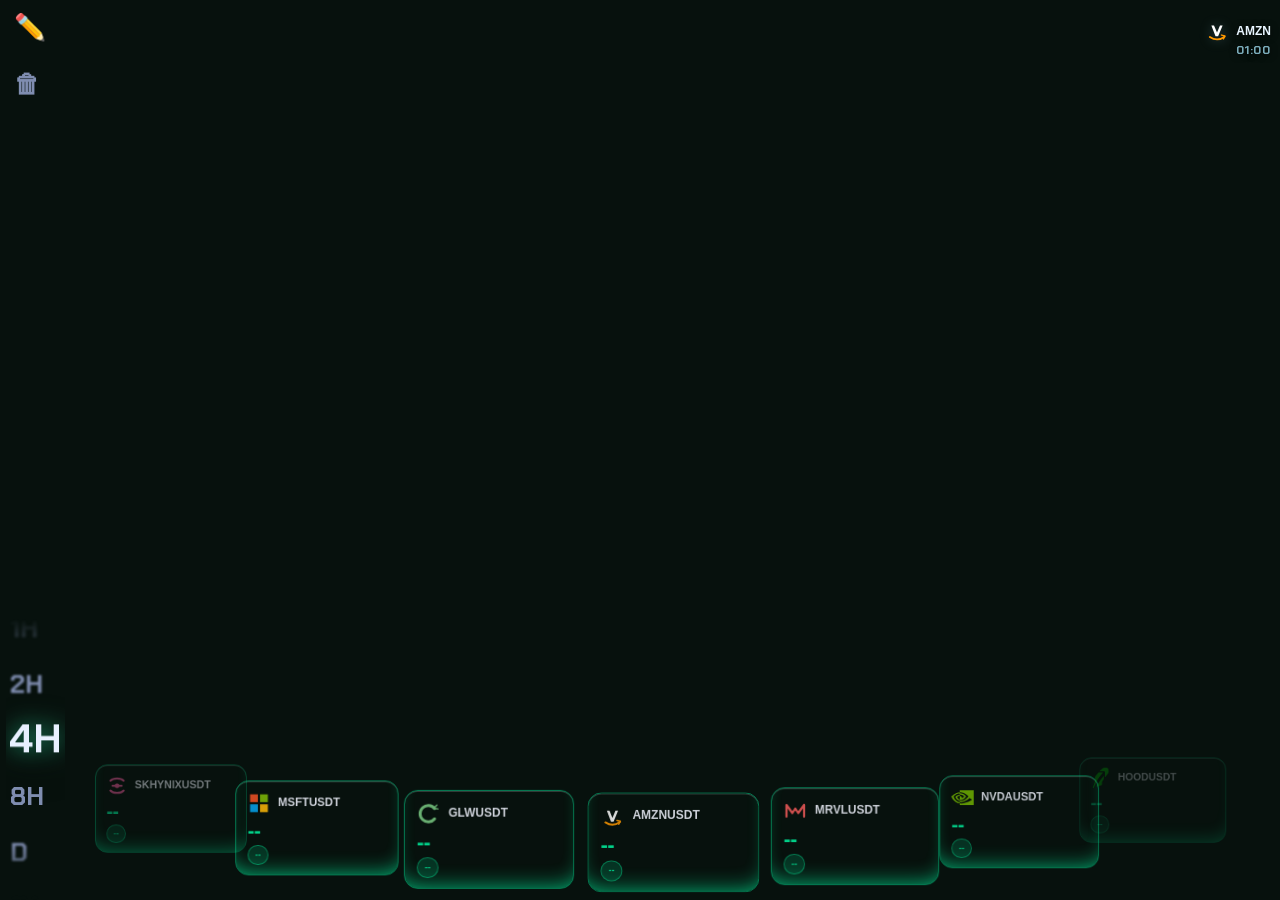
<file: index.html>
<!doctype html>
<html lang="zh-CN">
<head>
<meta charset="utf-8">
<meta name="viewport" content="width=device-width,initial-scale=1,maximum-scale=1,user-scalable=no,viewport-fit=cover">
<meta name="theme-color" content="#07110D">
<title>VEGAS V9 · Gate</title>
<link rel="icon" type="image/svg+xml" href="./assets/icons/App-Icon.svg?v=v9-independent-1">
<link rel="apple-touch-icon" sizes="180x180" href="./assets/icons/App-Icon-180.png?v=v9-independent-1">
<link rel="stylesheet" href="./background/background.css?v=v9-static-20261123-1">
<link rel="stylesheet" href="./cards/rolling-cards.css?v=v9-static-20261123-1">
<link rel="stylesheet" href="./assets/css/v9-modules.css?v=v9-static-20261123-1">
<link rel="stylesheet" href="./modules/timeframe-switch/host.css?v=v9-static-20261123-1">
<link rel="stylesheet" href="./assets/css/full-screen-dynamic.css?v=v9-static-20261123-1">
<link rel="stylesheet" href="./assets/css/bottom-signal.css?v=v9-static-20261123-1">
</head>
<body>
<main id="app">
  <div id="background-layer" aria-hidden="true"></div>
  <div id="kline-host" aria-label="Gate K线"></div>
  <iframe id="logo-frame" src="./modules/logo/logo.html?v=v9-local-kline-20261123-1" title="VEGAS Logo 模块" loading="eager" allowtransparency="true" onload="this.classList.add('is-ready')"></iframe>
  <iframe id="timeframe-frame" src="./modules/timeframe-switch/index.html?v=v9-timeframe-wheel-1" title="周期切换" loading="eager" allowtransparency="true" onload="this.classList.add('is-ready')"></iframe>
  <div id="rolling-cards-frame" aria-label="22张行情卡片滚动"><div id="ring"><div id="vp"></div></div></div>
  <div id="bottom-signal"></div>
</main>
<script src="./modules/shared/instrument-catalog.js?v=v9-static-20261123-1"></script>
<script src="./cards/rolling-cards.js?v=v9-static-20261123-1" defer></script>
<script type="module" src="./modules/v9-runtime.js?v=v9-local-kline-20261123-1"></script>
<script type="module" src="./modules/bottom-signal.js?v=v9-static-20261123-1"></script>
<script type="module" src="./app-update.js?v=v9-20261125-1"></script>
</body>
</html>
</file>
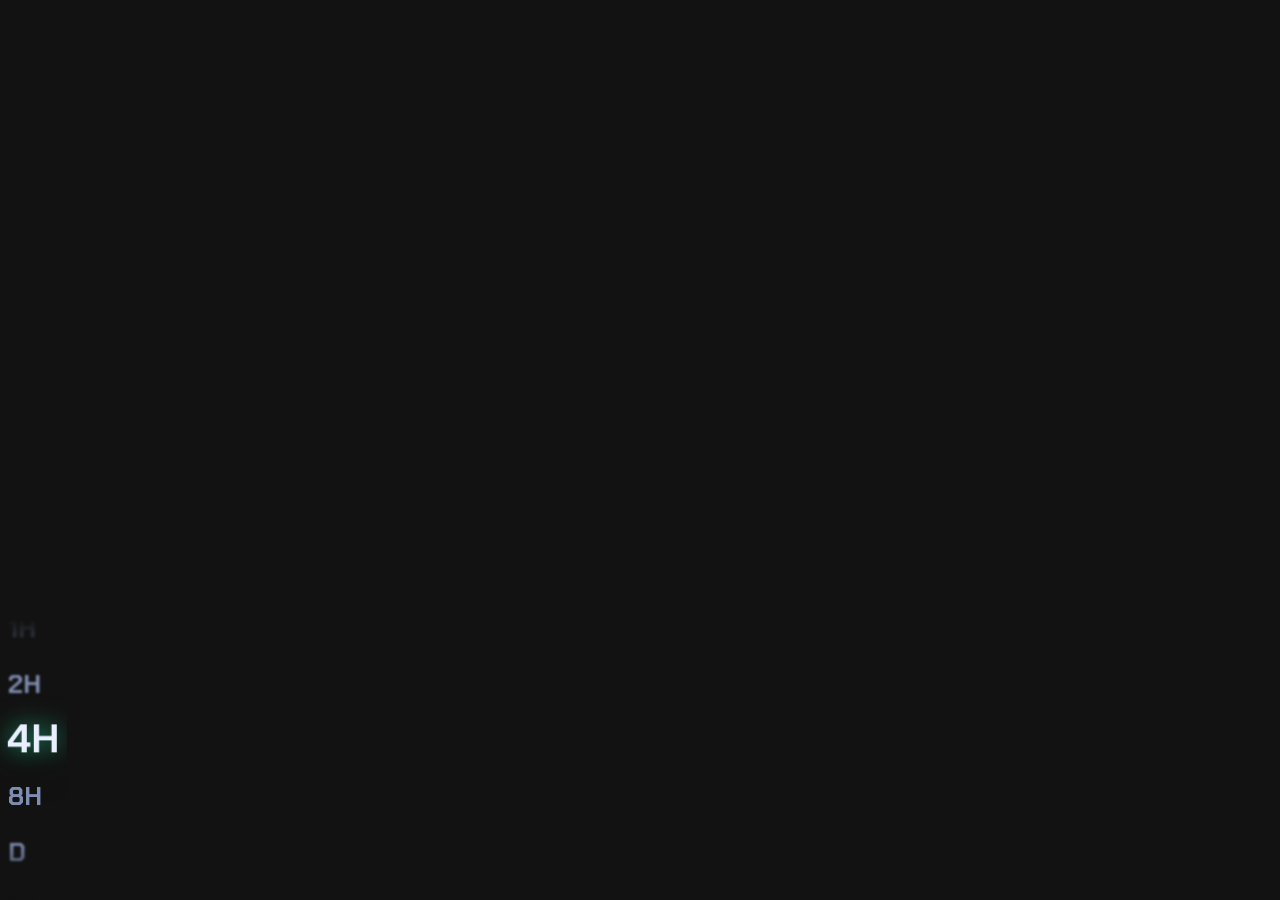
<file: modules/timeframe-switch/index.html>
<!doctype html>
<html lang="zh">
<head>
<meta charset="utf-8">
<meta name="viewport" content="width=device-width, initial-scale=1, viewport-fit=cover">
<title>周期切换</title>
<style>
@font-face {
  font-family: 'Chakra Petch';
  src: url('../../assets/fonts/ChakraPetch-Bold.ttf') format('truetype');
  font-weight: 700;
  font-display: swap;
}
:root {
  --ink: #e8f0ff;
  --mute: #7f8db0;
  --up: #2ee6a6;
  color-scheme: dark;
}
* { box-sizing: border-box; }
html, body {
  width: 100%;
  height: 100%;
  margin: 0;
  overflow: hidden;
  background: transparent;
  font-family: 'Chakra Petch', sans-serif;
  -webkit-user-select: none;
  user-select: none;
  -webkit-touch-callout: none;
}
.tf {
  position: absolute;
  bottom: 0;
  left: 0;
  width: auto;
  height: 31.17%;
  display: flex;
  flex-direction: column;
  align-items: flex-start;
  justify-content: flex-start;
  gap: 0;
  perspective: 700px;
  overflow-y: auto;
  scroll-snap-type: y mandatory;
  overscroll-behavior: contain;
  touch-action: pan-y;
  -webkit-mask-image: linear-gradient(to bottom, transparent 0%, #000 20.833%, #000 79.167%, transparent 100%);
  mask-image: linear-gradient(to bottom, transparent 0%, #000 20.833%, #000 79.167%, transparent 100%);
  scrollbar-width: none;
}
.tf::-webkit-scrollbar { display: none; }
.tf button {
  border: 0;
  background: none;
  padding: 0 clamp(4px, 1vw, 8px);
  width: auto;
  height: 20%;
  min-height: 0;
  flex: 0 0 20%;
  scroll-snap-align: center;
  font: 700 clamp(18.67px, 2.87vh, 29.33px)/1.05 'Chakra Petch', sans-serif;
  color: var(--mute);
  cursor: pointer;
  transform-style: preserve-3d;
  -webkit-tap-highlight-color: transparent;
  transition:
    font-size .35s cubic-bezier(.2,.8,.2,1),
    color .35s,
    transform .35s cubic-bezier(.2,.8,.2,1),
    filter .35s;
}
.tf button[aria-pressed="true"] {
  font-size: clamp(28px, 4.3vh, 44px);
  color: var(--ink);
  transform: translateZ(24px);
  filter:
    drop-shadow(0 0 12px rgba(46,230,166,.7))
    drop-shadow(0 10px 14px rgba(0,0,0,.6));
}
.tf button:focus-visible {
  outline: 2px solid var(--up);
  outline-offset: 2px;
  border-radius: 8px;
}
</style>
</head>
<body>
<div class="tf" role="group" aria-label="周期">
  <button aria-pressed="false">1H</button>
  <button aria-pressed="false">2H</button>
  <button aria-pressed="true">4H</button>
  <button aria-pressed="false">8H</button>
  <button aria-pressed="false">D</button>
</div>
<script>
(() => {
  const tf = document.querySelector('.tf');
  tf.addEventListener('contextmenu', e => e.preventDefault());
  const src = [...tf.querySelectorAll('button')];
  const n = src.length;
  const valid = ['1H', '2H', '4H', '8H', 'D'];
  const pressedIdx = Math.max(0, src.findIndex(b => b.getAttribute('aria-pressed') === 'true'));

  const clone = () => src.map(b => b.cloneNode(true));
  tf.prepend(...clone(), ...clone());
  tf.append(...clone(), ...clone());
  const all = [...tf.querySelectorAll('button')];

  const centerOf = i => all[i].offsetTop + all[i].offsetHeight / 2 - tf.clientHeight / 2;
  const H = () => all[n].offsetTop - all[0].offsetTop;
  let selected = '';

  const mark = (notify = true) => {
    const mid = tf.scrollTop + tf.clientHeight / 2;
    let best = 0, d = Infinity;
    all.forEach((b, i) => {
      const x = Math.abs(b.offsetTop + b.offsetHeight / 2 - mid);
      if (x < d) { d = x; best = i; }
    });
    const key = all[best].textContent.trim();
    const step = all[best].offsetHeight || 1;
    all.forEach((b, i) => {
      b.setAttribute('aria-pressed', i === best);
      if (i === best) {
        b.style.filter = '';
      } else {
        const distance = Math.abs(b.offsetTop + b.offsetHeight / 2 - mid);
        const blur = Math.min(2, Math.max(0, (distance / step - 0.25) * 0.8));
        b.style.filter = `blur(${blur.toFixed(2)}px)`;
      }
    });
    if (notify && key !== selected) {
      selected = key;
      window.parent.postMessage({ type: 'VEGAS_TIMEFRAME_SELECT', timeframe: key }, location.origin);
    } else if (!selected) {
      selected = key;
    }
  };

  const wrap = () => {
    const h = H();
    if (tf.scrollTop < h * 1.5) tf.scrollTop += h;
    else if (tf.scrollTop > h * 2.5) tf.scrollTop -= h;
  };

  let timer;
  tf.addEventListener('scroll', () => {
    mark();
    clearTimeout(timer);
    timer = setTimeout(wrap, 120);
  }, { passive: true });

  tf.addEventListener('click', e => {
    const b = e.target.closest('button');
    if (!b) return;
    tf.scrollTo({ top: centerOf(all.indexOf(b)), behavior: 'smooth' });
  });

  const setFromParent = value => {
    if (!valid.includes(value)) return;
    const mid = tf.scrollTop + tf.clientHeight / 2;
    let best = -1, d = Infinity;
    all.forEach((b, i) => {
      if (b.textContent.trim() !== value) return;
      const x = Math.abs(b.offsetTop + b.offsetHeight / 2 - mid);
      if (x < d) { d = x; best = i; }
    });
    if (best >= 0) {
      selected = value;
      all.forEach((b, i) => b.setAttribute('aria-pressed', i === best));
      tf.scrollTo({ top: centerOf(best), behavior: 'auto' });
      mark(false);
    }
  };

  window.addEventListener('message', event => {
    if (event.origin !== location.origin || event.source !== window.parent) return;
    const data = event.data;
    if (!data || typeof data !== 'object' || data.type !== 'VEGAS_TIMEFRAME_SET') return;
    setFromParent(data.timeframe);
  });

  tf.scrollTop = centerOf(2 * n + pressedIdx);
  mark(false);
  // Parent sends the persisted selection only after this listener is ready.
  window.parent.postMessage({ type: 'VEGAS_TIMEFRAME_READY' }, location.origin);
})();
</script>
</body>
</html>
</file>
<file: background/background.css>
/* Independent VEGAS background system. Visual baseline intentionally unchanged. */
#background-layer{position:absolute;inset:0;z-index:0;background:#07110D;pointer-events:none;}
</file>
<file: cards/rolling-cards.css>
:root{--tx:#f2f5ff;color-scheme:dark}
/* 底部约 20% 高度的悬浮条；无背景 */
#ring{
  touch-action:none;user-select:none;-webkit-user-select:none;-webkit-tap-highlight-color:transparent;-webkit-touch-callout:none;
  cursor:grab;color:var(--tx);font-family:-apple-system,"SF Pro Display","PingFang SC",Roboto,sans-serif}
/* 卡片底板：静态，只绘制一次；颜色走变量，涨跌只切换一个 class */
.c{--c:#00f5a0;--g:rgba(0,245,160,.22);--bd:rgba(0,245,160,.55);
  position:absolute;left:0;top:0;width:172px;height:100px;box-sizing:border-box;border-radius:14px;opacity:0;overflow:hidden;
  pointer-events:none;contain:layout style;
  background:transparent;
  border:1px solid var(--bd);
  box-shadow:inset 0 1px 0 rgba(255,255,255,.22),inset 0 -14px 24px -16px var(--c)}
.c.is-visible{will-change:transform,opacity}
.c.dn{--c:#ff3b6b;--g:rgba(255,59,107,.22);--bd:rgba(255,59,107,.55)}
/* 文字层：独立图层，价格刷新只重绘这一小块，不会重绘底板 */
.fg{position:absolute;left:0;top:0;right:0;bottom:0;padding:11px 12px}
.row{display:flex;justify-content:space-between;align-items:center}
.sym{display:flex;align-items:center;gap:8px;font-weight:700;font-size:12px;white-space:nowrap;line-height:1.15}
.ico{width:24px;height:24px;flex:0 0 24px;display:block;object-fit:contain}
.quote{display:flex;flex-direction:column;align-items:flex-start;gap:3px;margin-top:5px;min-width:0}
.chg{flex:0 0 auto;font-weight:700;font-size:9px;padding:3px 7px;border-radius:99px;color:var(--c);background:color-mix(in srgb,var(--c) 18%,transparent);border:1px solid color-mix(in srgb,var(--c) 45%,transparent)}
.price{min-width:0;margin:0;font-size:22px;line-height:1.1;font-weight:800;letter-spacing:-.5px;font-variant-numeric:tabular-nums;color:var(--c);white-space:nowrap}
</file>
<file: assets/css/v9-modules.css>
*{box-sizing:border-box;-webkit-user-select:none;user-select:none;-webkit-touch-callout:none;-webkit-tap-highlight-color:transparent}
html,body{background:#07110D}#app{background:transparent}
html,body{color:#e8f5ff;-webkit-text-size-adjust:100%;text-size-adjust:100%;font:13px/1.45 Inter,-apple-system,BlinkMacSystemFont,"Segoe UI","PingFang SC","Microsoft YaHei",sans-serif}
#app{isolation:isolate}
#kline-host{z-index:5;display:block;background:transparent;pointer-events:auto;opacity:0;transition:opacity 1.5s ease-in-out}
#kline-host.is-ready{opacity:1}
#app.is-symbol-transitioning #kline-host{opacity:0}
#logo-frame{z-index:10;display:block;background:transparent;overflow:hidden;pointer-events:none;opacity:0;transition:opacity .12s ease-out}
#logo-frame.is-ready{opacity:1}
#rolling-cards-frame{z-index:1000;display:block;background:transparent;overflow:hidden;pointer-events:auto;opacity:0;transition:opacity .12s ease-out}
#rolling-cards-frame.is-ready{opacity:1}
html.vegas-page-hidden #logo-frame,html.vegas-page-hidden #rolling-cards-frame{visibility:hidden;opacity:0}
</file>
<file: modules/timeframe-switch/host.css>
/* Timeframe iframe presentation and interaction. Parent viewport sizing is owned by full-screen-dynamic.css. */
#timeframe-frame{
 z-index:2000!important;
 display:block!important;
 margin:0!important;
 padding:0!important;
 border:0!important;
 background:transparent!important;
 color-scheme:dark;
 opacity:0;
 transition:opacity .12s ease-out;
 overflow:hidden!important;
 clip-path:inset(68.83% 0 0 0);
 -webkit-clip-path:inset(68.83% 0 0 0);
 isolation:isolate;
 pointer-events:auto!important;
}
#timeframe-frame.is-ready{opacity:1!important}
</file>
<file: assets/css/full-screen-dynamic.css>
/* VEGAS V9 — 全屏幕动态系统：统一尺寸、安全区与横竖屏规则。 */
:root{--v9-safe-left:env(safe-area-inset-left,0px);--v9-safe-right:env(safe-area-inset-right,0px);--v9-safe-bottom:env(safe-area-inset-bottom,0px);--v9-card-zone:clamp(112px,22dvh,190px)}
html,body{width:100%;height:100%;margin:0;min-width:0;min-height:0;overflow:hidden}
body{position:fixed;inset:0;overscroll-behavior:none}
#app{position:relative;width:100vw;height:100vh;height:100dvh;min-width:0;min-height:0;overflow:hidden}
#kline-host{position:absolute;inset:0;width:100%;height:100%;max-width:none;max-height:none;margin:0;padding:0;border:0;overflow:hidden}
/* Every top-level panel, including Logo, is sized and positioned only here. */
#logo-frame{position:fixed;top:0;left:0;right:0;width:100vw;max-width:100vw;min-width:0;height:clamp(72px,11vh,120px);margin:0;padding:0;border:0;box-sizing:border-box}
@supports (height:100dvh){#logo-frame{height:clamp(72px,11dvh,120px)}}
@media(orientation:landscape){#logo-frame{height:clamp(48px,16vh,76px)}}
@supports (height:100dvh){@media(orientation:landscape){#logo-frame{height:clamp(48px,16dvh,76px)}}}
@media(orientation:landscape) and (max-height:420px){#logo-frame{height:clamp(44px,16vh,68px)}}
@supports (height:100dvh){@media(orientation:landscape) and (max-height:420px){#logo-frame{height:clamp(44px,16dvh,68px)}}}
#timeframe-frame{position:fixed!important;top:auto!important;left:max(6px,var(--v9-safe-left))!important;bottom:var(--v9-safe-bottom)!important;width:clamp(64px,8vw,104px)!important;max-width:calc(100vw - max(6px,var(--v9-safe-left)) - 8px)!important;height:calc(100vh - var(--v9-safe-bottom, 0px))!important;max-height:calc(100vh - var(--v9-safe-bottom, 0px))!important}
#rolling-cards-frame{position:fixed!important;left:0!important;right:0!important;bottom:0!important;width:100%!important;height:calc(var(--v9-card-zone) + var(--v9-safe-bottom))!important;max-height:45dvh!important;margin:0!important;padding:0!important;border:0!important;box-sizing:border-box;overflow:hidden!important}
#ring{position:fixed!important;left:0!important;right:0!important;bottom:0!important;width:100%!important;height:calc(var(--v9-card-zone) + var(--v9-safe-bottom))!important;max-height:45dvh!important}
#vp{position:absolute!important;left:0!important;right:0!important;top:0!important;bottom:var(--v9-safe-bottom)!important}
@media(orientation:landscape) and (max-height:420px){:root{--v9-card-zone:clamp(88px,28dvh,118px)}}
@supports (height:100dvh){#timeframe-frame{height:calc(100dvh - var(--v9-safe-bottom, 0px))!important;max-height:calc(100dvh - var(--v9-safe-bottom, 0px))!important}}
@supports not(height:100dvh){:root{--v9-card-zone:clamp(112px,22vh,190px)}#app{height:100vh}#logo-frame{height:clamp(72px,11vh,120px)}#rolling-cards-frame,#ring{height:calc(var(--v9-card-zone) + var(--v9-safe-bottom))!important}@media(orientation:landscape){:root{--v9-card-zone:clamp(96px,30vh,142px)}#logo-frame{height:clamp(48px,16vh,76px)}#rolling-cards-frame,#ring{height:calc(var(--v9-card-zone) + var(--v9-safe-bottom))!important}}@media(orientation:landscape) and (max-height:420px){:root{--v9-card-zone:clamp(88px,28vh,118px)}#logo-frame{height:clamp(44px,16vh,68px)}}}

/* Drawing overlay and toolbar follow the shared full-screen geometry and timeframe layer. */
#v9-drawing-layer{position:absolute;inset:0;z-index:6;display:block;background:transparent;pointer-events:none;touch-action:auto;-webkit-user-select:none;user-select:none}
#v9-drawing-tools{position:fixed!important;top:0!important;left:max(6px,var(--v9-safe-left))!important;width:clamp(64px,8vw,104px)!important;height:31.17dvh!important;z-index:2500!important;display:flex;flex-direction:column;align-items:flex-start;justify-content:flex-start;gap:0;margin:0;padding:0;border:0;background:transparent;pointer-events:auto}
#v9-drawing-tools button{display:flex;align-items:center;justify-content:flex-start;flex:0 0 20%;width:100%;height:20%;min-width:0;min-height:0;padding:0 clamp(4px,1vw,8px);border:0;background:none;color:#7f8db0;font:700 clamp(18.67px,2.87vh,29.33px)/1.05 -apple-system,BlinkMacSystemFont,sans-serif;cursor:pointer;-webkit-tap-highlight-color:transparent;transition:font-size .35s cubic-bezier(.2,.8,.2,1),color .35s,transform .35s cubic-bezier(.2,.8,.2,1),filter .35s}
#v9-drawing-tools button[aria-pressed="true"]{font-size:clamp(28px,4.3vh,44px);color:#e8f0ff;filter:drop-shadow(0 0 12px rgba(46,230,166,.7)) drop-shadow(0 10px 14px rgba(0,0,0,.6))}
#v9-drawing-tools button:focus-visible{outline:2px solid #2ee6a6;outline-offset:2px;border-radius:8px}
@supports not(height:31.17dvh){#v9-drawing-tools{height:31.17vh!important}}


/* Drawing toolbar hit-area reliability: keep controls flat and at least 44px tall. */
#v9-drawing-tools{perspective:none!important}
#v9-drawing-tools button{position:relative;z-index:1;box-sizing:border-box;flex:0 0 max(44px,20%);height:max(44px,20%);min-height:44px;touch-action:manipulation;transform:none!important;transform-style:flat;transition:font-size .35s cubic-bezier(.2,.8,.2,1),color .35s,filter .35s}
#v9-drawing-tools button[aria-pressed="true"]{transform:none!important}


/* Bottom Vegas signals: position and safe-area geometry are owned by the full-screen system. */
#bottom-signal{position:fixed!important;right:max(8px,var(--v9-safe-right))!important;bottom:var(--v9-safe-bottom)!important;z-index:1200!important;max-width:calc(100vw - 16px - var(--v9-safe-left) - var(--v9-safe-right));}

/* Keep drawing controls independently hit-testable after viewport rotation. */
#v9-drawing-tools{pointer-events:auto!important;isolation:isolate}
#v9-drawing-tools button{pointer-events:auto!important;touch-action:manipulation!important;-webkit-touch-callout:none;position:relative;z-index:1}

/* Drawing strokes follow the existing K-line symbol transition. */
#v9-drawing-layer{opacity:1;transition:opacity 1.5s ease-in-out}
#app.is-symbol-transitioning #v9-drawing-layer{opacity:0}
</file>
<file: assets/css/bottom-signal.css>
#bottom-signal{
  color:#f2f5ff;
  background:transparent;
  border:0;
  padding:0;
  margin:0;
  font-family:-apple-system,BlinkMacSystemFont,"Segoe UI",sans-serif;
  font-size:13px;
  font-weight:700;
  line-height:1.2;
  text-align:right;
  white-space:nowrap;
  overflow:hidden;
  pointer-events:none;
  -webkit-user-select:none;
  user-select:none;
}
</file>
